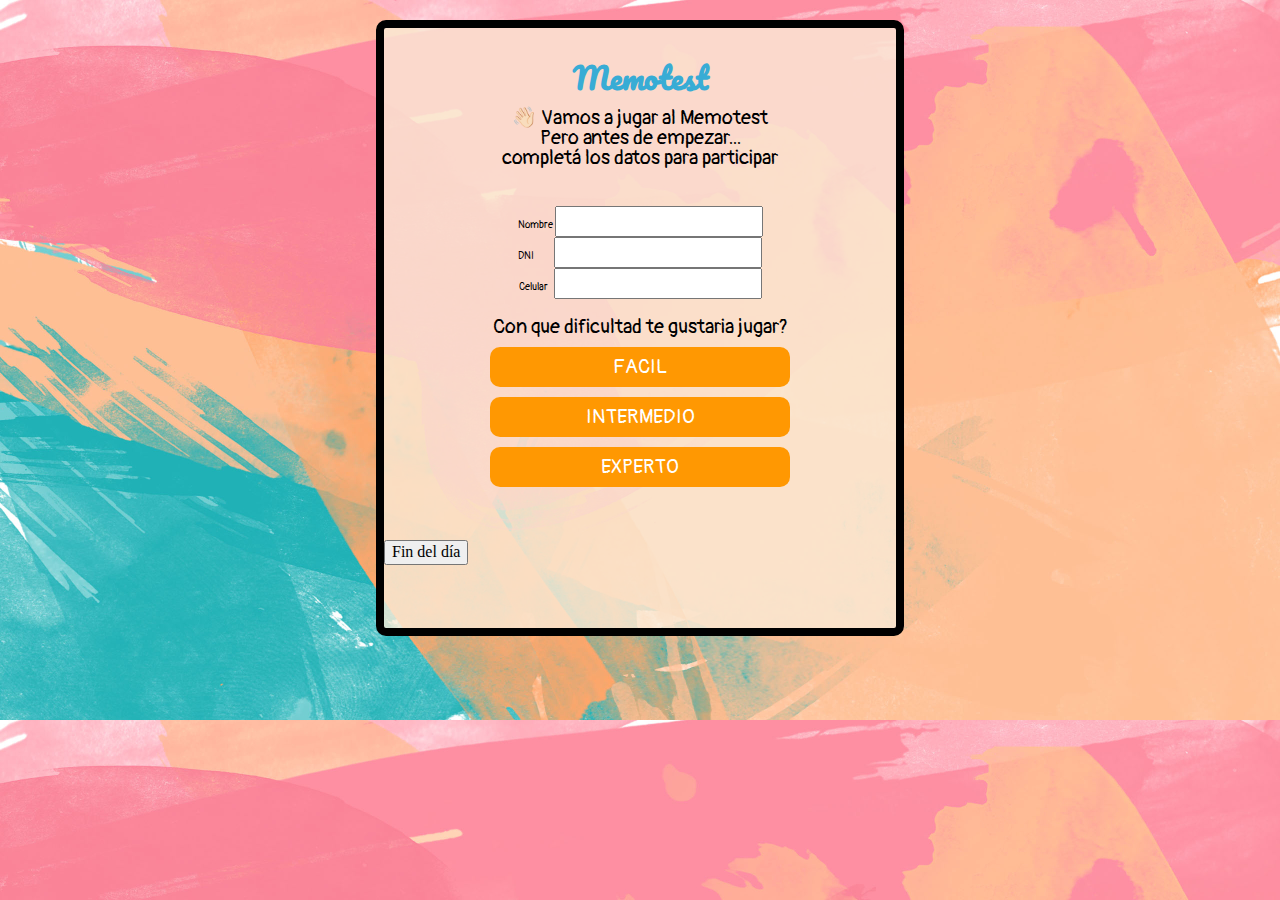
<file: index.html>
<!DOCTYPE html>
<html>
<head>
    <meta charset="utf-8" />
    <meta http-equiv="X-UA-Compatible" content="IE=edge">
    <meta name="viewport" content="width=device-width, initial-scale=1">
    <title>Memotest 360</title>
    <link rel="stylesheet" type="text/css" media="screen" href="css/normalize.css" />
    <link rel="stylesheet" type="text/css" media="screen" href="css/styles.css" />
    <link href="https://fonts.googleapis.com/css?family=Pacifico" rel="stylesheet"> 
    <link href="https://fonts.googleapis.com/css?family=Pangolin" rel="stylesheet"> 
</head>
<body>
    <div class="inicio">
        <div class="text-inicio">
            <p class=title>Memotest</p>
            <p>👋🏻 Vamos a jugar al Memotest</p>
            <p>Pero antes de empezar...</p>
            <p>completá los datos para participar</p><br>
        </div>
        <div class="inputNombre">
            Nombre <input type="text" size="15" id='name' onfocus="this.value=''">
        </div>
		<div class="inputNombre">
            DNI&nbsp;&nbsp;&nbsp;&nbsp;&nbsp;&nbsp;&nbsp;&nbsp;&nbsp;&nbsp;<input type="text" size="15" id='dni' onfocus="this.value=''">
        </div>
		<div class="inputNombre">
            Celular&nbsp;&nbsp;&nbsp;<input type="text" size="15" id='tel' onfocus="this.value=''">
        </div>
        <div class="question">
            <p>Con que dificultad te gustaria jugar?</p>
        </div>
        <div class="botones">
            <button id=facil>FACIL</button>
            <button id=intermedio>INTERMEDIO</button>
            <button id=experto>EXPERTO</button>
        </div>
        <div class="error">UPSS...El nombre es requerido</div>
		<div><p><br><br><button id="descargar-json">Fin del día</button> </div></p><!-- Botón de descarga -->
    </div>
    <div class="main-container">
        <div class="text-container">
            <div class="saludo"></div>
            <div class="intentos-txt">Encontra todos los pares en menos de <span class="num-intentos"></span> intentos</div> 
            <div class="nivel"></div>
        </div>
        <div class="tablero"></div>
        <div class="intentos"><p class="contador-intentos">Intentos: </p></div>
    </div>
    <div id="modal" class="oculto">
        <div id="gana" class="oculto">
            <div class="gana-msg">
                <p>Ganaste! con <span class="intentos-span"></span> intentos</p>
            </div>
            <div class="botones">
                <button class="volver-jugar" onclick="agregarJugador()">VOLVER A JUGAR</button>
            </div>
            <div class="ranking"></div>
        </div> 
        <div id="pierde" class="oculto">
            <div class="pierde-msg">
                <p>Perdiste! 😢</p>
            </div>
            <div class="botones">
                <button class="volver-jugar" onclick="agregarJugador()">VOLVER A JUGAR</button>
            </div>
        </div> 
		
    </div>    
	<audio id="correct-sound" src="media/short_success.ogg"></audio>
	<audio id="wrong-sound" src="media/error.ogg"></audio>
	<audio id="flip-sound" src="media/flip_card.ogg"></audio>
	<audio id="end-sound" src="media/success.ogg"></audio>
    <script src="https://ajax.googleapis.com/ajax/libs/jquery/3.3.1/jquery.min.js"></script>
    <script src="js/memotest.js"></script>
</body>
</html>
</file>
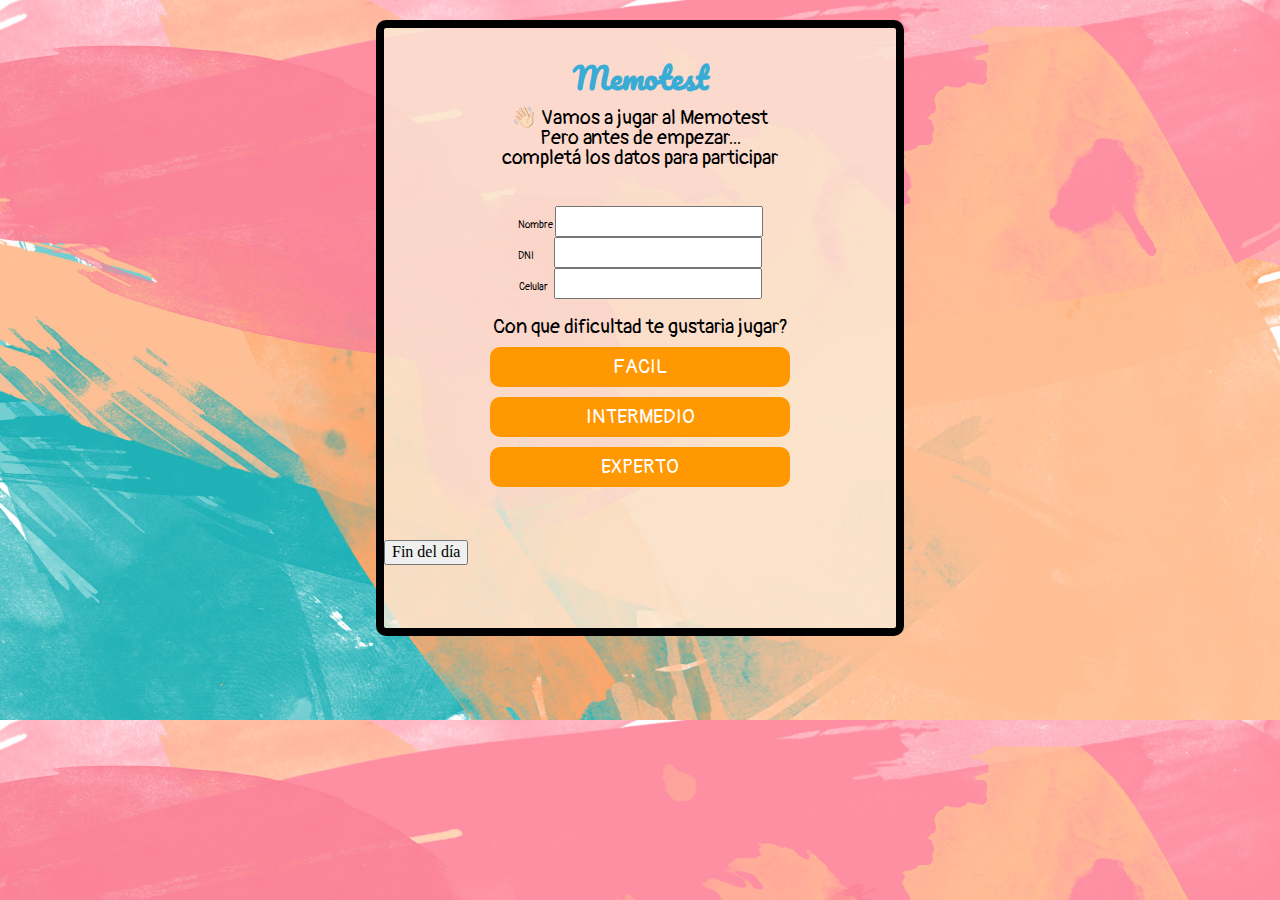
<file: memotest.html>
<!DOCTYPE html>
<html>
<head>
    <meta charset="utf-8" />
    <meta http-equiv="X-UA-Compatible" content="IE=edge">
    <meta name="viewport" content="width=device-width, initial-scale=1">
    <title>Memotest 360</title>
    <link rel="stylesheet" type="text/css" media="screen" href="css/normalize.css" />
    <link rel="stylesheet" type="text/css" media="screen" href="css/styles.css" />
    <link href="https://fonts.googleapis.com/css?family=Pacifico" rel="stylesheet"> 
    <link href="https://fonts.googleapis.com/css?family=Pangolin" rel="stylesheet"> 
</head>
<body>
    <div class="inicio">
        <div class="text-inicio">
            <p class=title>Memotest</p>
            <p>👋🏻 Vamos a jugar al Memotest</p>
            <p>Pero antes de empezar...</p>
            <p>completá los datos para participar</p><br>
        </div>
        <div class="inputNombre">
            Nombre <input type="text" size="15" id='name' onfocus="this.value=''">
        </div>
		<div class="inputNombre">
            DNI&nbsp;&nbsp;&nbsp;&nbsp;&nbsp;&nbsp;&nbsp;&nbsp;&nbsp;&nbsp;<input type="text" size="15" id='dni' onfocus="this.value=''">
        </div>
		<div class="inputNombre">
            Celular&nbsp;&nbsp;&nbsp;<input type="text" size="15" id='tel' onfocus="this.value=''">
        </div>
        <div class="question">
            <p>Con que dificultad te gustaria jugar?</p>
        </div>
        <div class="botones">
            <button id=facil>FACIL</button>
            <button id=intermedio>INTERMEDIO</button>
            <button id=experto>EXPERTO</button>
        </div>
        <div class="error">UPSS...El nombre es requerido</div>
		<div><p><br><br><button id="descargar-json">Fin del día</button> </div></p><!-- Botón de descarga -->
    </div>
    <div class="main-container">
        <div class="text-container">
            <h1 class="title">Memotest</h1>
            <div class="saludo"></div>
            <div class="intentos-txt">Encontra todos los pares en menos de <span class="num-intentos"></span> intentos</div> 
            <p>Nivel</p> 
            <div class="nivel"></div>
        </div>
        <div class="tablero"></div>
        <div class="intentos"><p class="contador-intentos">Intentos: </p></div>
    </div>
    <div id="modal" class="oculto">
        <div id="gana" class="oculto">
            <div class="gana-msg">
                <p>Ganaste! con <span class="intentos-span"></span> intentos</p>
            </div>
            <div class="botones">
                <button class="volver-jugar" onclick="agregarJugador()">VOLVER A JUGAR</button>
            </div>
            <div class="ranking"></div>
        </div> 
        <div id="pierde" class="oculto">
            <div class="pierde-msg">
                <p>Perdiste! 😢</p>
            </div>
            <div class="botones">
                <button class="volver-jugar" onclick="agregarJugador()">VOLVER A JUGAR</button>
            </div>
        </div> 
		
    </div>    
	<audio id="correct-sound" src="media/short_success.ogg"></audio>
	<audio id="wrong-sound" src="media/error.ogg"></audio>
	<audio id="flip-sound" src="media/flip_card.ogg"></audio>
	<audio id="end-sound" src="media/success.ogg"></audio>
    <script src="https://ajax.googleapis.com/ajax/libs/jquery/3.3.1/jquery.min.js"></script>
    <script src="js/memotest.js"></script>
</body>
</html>
</file>
<file: css/styles.css>
#modal, .main-container .text-container .saludo .saludos, .main-container .text-container .nivel .niveles, .main-container .text-container .intentos-txt, .main-container .text-container, .inicio .error, .inicio .botones button, .inicio .question p, .inicio .inputNombre input, .inicio .text-inicio p {
  font-family: "Pangolin", cursive;
  font-size: 20px;
  margin: 0;
  line-height: 1;
}

body {
  margin: 0;
  padding: 0;
  border: 0;
  font-size: 100%;
  font: inherit;
  vertical-align: baseline;
  background-size: cover;
  background-image: url("../img/fondo.jpg");
}

.inicio {
  display: block;
  width: 40%;
  height: 600px;
  margin: auto;
  margin-top: 20px;
  margin-bottom: 40px;
  border: 8px solid black;
  border-radius: 10px;
  background-color: rgba(250, 235, 215, 0.8);
}
.inicio .text-inicio {
  display: block;
  text-align: center;
  margin: 20px;
}
.inicio .text-inicio .title {
  font-family: "Pacifico", cursive;
  color: #38acd5;
  font-weight: bold;
  font-size: 30px;
  line-height: 2;
}
.inicio .inputNombre {
  font-family: "Pangolin", cursive;
  font-size: 10px;
  margin: 0;
  line-height: 1;
  display: block;
  text-align: center;
}
.inicio .inputNombre input {
  width: 200px;
}
.inicio .inputDNI {
  display: block;
  text-align: left;
}
.inicio .inputDNI input {
  width: 200px;
}
.inicio .inputTel {
  display: block;
  text-align: left;
}
.inicio .inputTel input {
  width: 200px;
}
.inicio .question {
  display: block;
  text-align: center;
  margin-top: 18px;
  margin-bottom: 8px;
}
.inicio .botones {
  display: block;
  text-align: center;
}
.inicio .botones button {
  width: 300px;
  display: block;
  margin: auto;
  height: 40px;
  margin-top: 10px;
  color: white;
  background-color: #ff9802;
  border-radius: 10px;
  border: none;
}
.inicio .botones button:hover {
  background-color: #ffc75e;
  cursor: pointer;
}
.inicio .error {
  display: flex;
  justify-content: center;
  align-content: center;
  flex-direction: column;
  margin: auto;
  margin-top: 10px;
  padding: 2px;
  width: 300px;
  height: 40px;
  background-color: pink;
  border-radius: 10px;
  color: brown;
}

.main-container {
  width: 80%;
  margin: auto;
  margin-top: 20px;
  margin-bottom: 40px;
  border: 8px solid black;
  border-radius: 10px;
  background: rgba(255, 255, 255, 0.4);
}
.main-container .text-container {
  text-align: center;
}
.main-container .text-container .title {
  color: #38acd5;
  font-family: "Pacifico", cursive;
  font-weight: bold;
  font-size: 40px;
  line-height: 1;
}
.main-container .text-container .intentos-txt .num-intentos {
  font-family: "Pacifico";
  color: #38acd5;
  font-size: 20px;
}
.main-container .text-container .saludo .saludos {
  font-size: 30px;
}
.main-container .tablero {
  display: flex;
  flex-wrap: wrap;
  flex-direction: row;
  justify-content: center;
  margin: auto;
  width: 80%;
}
.main-container .tablero .card {
  border-style: solid;
  border-color: #ff9802;
  width: 12%;
  height: auto;
  margin: 5px;
  position: relative;
}
.main-container .tablero .card:hover {
  cursor: pointer;
  -webkit-box-shadow: -5px 5px 5px 0px rgba(150, 150, 150, 0.59);
  -moz-box-shadow: -5px 5px 5px 0px rgba(150, 150, 150, 0.59);
  box-shadow: -5px 5px 5px 0px rgba(150, 150, 150, 0.59);
}
.main-container .tablero .card.visible .cartaTapada {
  display: none;
}
.main-container .tablero .card .cartaTapada {
  width: 100%;
  height: 100%;
  margin: auto;
  position: absolute;
}
.main-container .tablero .card .cartaDestapada {
  width: 100%;
  height: 100%;
  margin: auto;
}
.main-container .tablero .card img {
  width: 100%;
  height: 100%;
}
.main-container .intentos {
  border: 6px solid #38acd5;
  border-radius: 10px;
  background-color: white;
  width: 80%;
  margin: auto;
  margin-bottom: 8px;
  text-align: center;
}
.main-container .intentos .contador-intentos {
  font-weight: bold;
  color: black;
  font-family: "Times New Roman", Times, serif;
}

#modal {
  background-color: #f9e9dfcc;
  position: fixed;
  width: 100%;
  height: 100%;
  top: 0;
}
#modal #gana {
  width: 50%;
  background-color: white;
  color: black;
  z-index: 1;
  top: 10%;
  left: 25%;
  position: absolute;
  padding: 50px;
  flex-direction: column;
  font-size: 20px;
  align-items: center;
  border: 7px solid black;
  border-radius: 5px;
  text-align: center;
}
#modal #gana .botones {
  display: flex;
  justify-content: center;
  margin: auto;
}
#modal #gana .botones .volver-jugar {
  background-color: #f39d2d;
  border: none;
  color: white;
  width: 100%;
  padding: 5px;
  border-radius: 5px;
  font-family: "Pangolin", cursive;
}
#modal #gana .botones .volver-jugar:hover {
  background-color: #ffc75e;
  cursor: pointer;
}
#modal #gana .ranking {
  width: 98%;
  height: auto;
  text-align: center;
}
#modal #gana .ranking table {
  border-collapse: collapse;
  width: 100%;
  font-size: 13px;
}
#modal #gana .ranking table th {
  text-align: center;
  padding-top: 8px;
  padding-bottom: 8px;
  background-color: #f9e9dfcc;
  color: white;
}
#modal #gana .ranking table tr:nth-child(even) {
  background-color: #f2f2f2;
}
#modal #gana .ranking table td {
  text-align: center;
  padding-top: 8px;
  padding-bottom: 8px;
}
#modal #pierde {
  width: 50%;
  background-color: white;
  color: black;
  z-index: 1;
  top: 10%;
  height: auto;
  left: 25%;
  right: 50%;
  position: absolute;
  padding: 50px;
  flex-direction: column;
  font-size: 20px;
  align-items: center;
  border: 7px solid black;
  border-radius: 5px;
  text-align: center;
}
#modal #pierde .botones {
  display: flex;
  justify-content: center;
  margin: auto;
}
#modal #pierde .botones .volver-jugar {
  background-color: #f39d2d;
  border: none;
  color: white;
  width: 100%;
  padding: 5px;
  border-radius: 5px;
  font-family: "Pangolin", cursive;
}
#modal #pierde .botones .volver-jugar:hover {
  background-color: #ffc75e;
  cursor: pointer;
}

.oculto {
  display: none;
}

.gris {
  -webkit-filter: grayscale(100%);
  /* Safari 6.0 - 9.0 */
  filter: grayscale(100%);
}

@media (max-width: 800px) {
  .inicio {
    width: 80%;
  }
  .inicio .inputNombre #name {
    width: 200px;
  }
  .inicio .botones button {
    width: 200px;
  }
  .inicio .error {
    width: 200px;
  }

  .main-container .text-container p {
    line-height: 0;
  }
  .main-container .text-container .title {
    line-height: 0.5;
  }
  .main-container .tablero {
    width: 100%;
  }
  .main-container .tablero .card {
    width: 25%;
    height: 100px;
  }

  #modal #gana {
    left: 10%;
    top: 5px;
  }
  #modal #pierde {
    top: 30%;
    left: 10%;
  }
}

/*# sourceMappingURL=styles.css.map */
</file>
